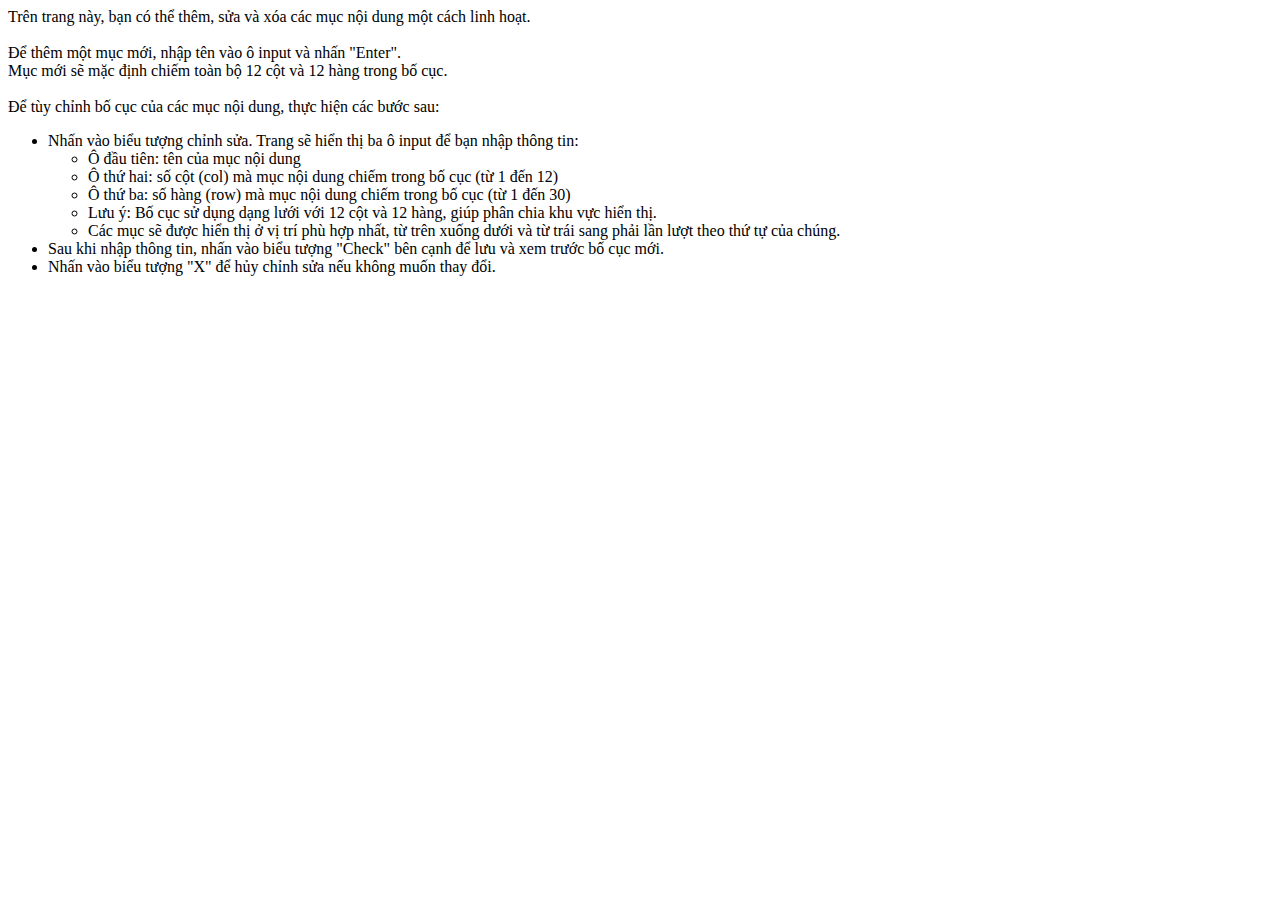
<file: 20214988_PhamVanAnh_ora2/help.html>
<!DOCTYPE html>
<html lang="en">
    <head>
        <meta charset="UTF-8" />
        <meta name="viewport" content="width=device-width, initial-scale=1.0" />
        <title>Document</title>
    </head>
    <body>
        <div>Trên trang này, bạn có thể thêm, sửa và xóa các mục nội dung một cách linh hoạt.</div>
        <br />
        <div>Để thêm một mục mới, nhập tên vào ô input và nhấn "Enter".</div>
        <div>Mục mới sẽ mặc định chiếm toàn bộ 12 cột và 12 hàng trong bố cục.</div>
        <br />
        <div>Để tùy chỉnh bố cục của các mục nội dung, thực hiện các bước sau:</div>
        <ul>
            <li>Nhấn vào biểu tượng chỉnh sửa. Trang sẽ hiển thị ba ô input để bạn nhập thông tin:</li>
            <ul>
                <li>Ô đầu tiên: tên của mục nội dung</li>
                <li>Ô thứ hai: số cột (col) mà mục nội dung chiếm trong bố cục (từ 1 đến 12)</li>
                <li>Ô thứ ba: số hàng (row) mà mục nội dung chiếm trong bố cục (từ 1 đến 30)</li>
                <li>Lưu ý: Bố cục sử dụng dạng lưới với 12 cột và 12 hàng, giúp phân chia khu vực hiển thị.</li>
                <li>Các mục sẽ được hiển thị ở vị trí phù hợp nhất, từ trên xuống dưới và từ trái sang phải lần lượt theo thứ tự của chúng.</li>
            </ul>
            <li>Sau khi nhập thông tin, nhấn vào biểu tượng "Check" bên cạnh để lưu và xem trước bố cục mới.</li>
            <li>Nhấn vào biểu tượng "X" để hủy chỉnh sửa nếu không muốn thay đổi.</li>
        </ul>
    </body>
</html>
</file>
